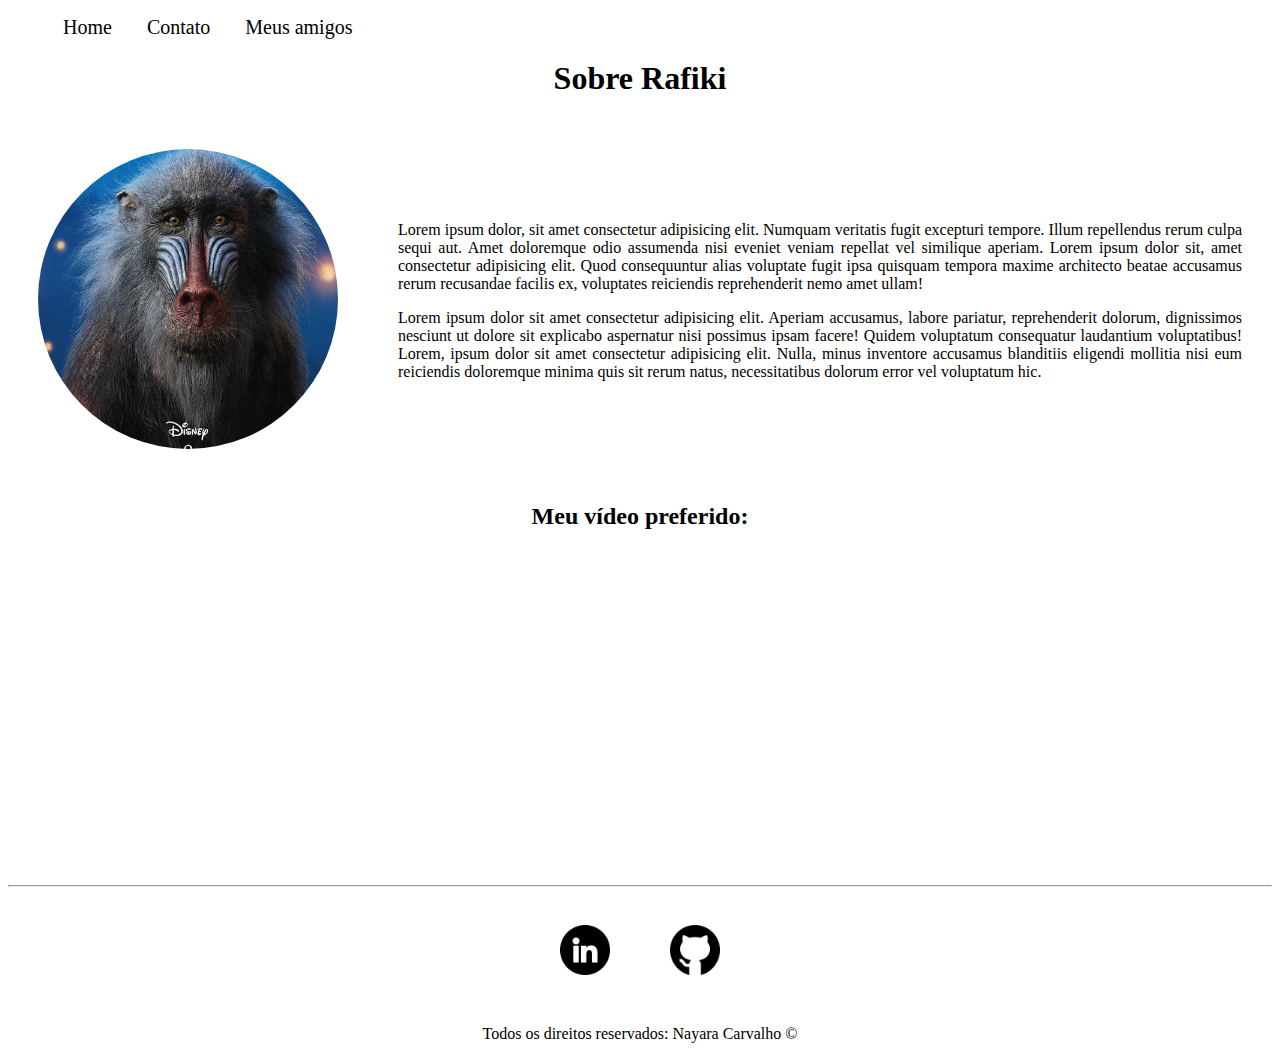
<file: index.html>
<!DOCTYPE html>
<html lang="pt-br">
<head>
    <meta charset="UTF-8">
    <meta http-equiv="X-UA-Compatible" content="IE=edge">
    <meta name="viewport" content="width=device-width, initial-scale=1.0">
    <title>Meu perfil</title>
   <link rel="stylesheet" href="assets/css/style.css">
</head>
<body>

    <ul id="menu">
        <li>
            <a href="index.html">Home</a>
        </li>
        <li>
            <a href="contato.html">Contato</a>
        </li>
        <li>
            <a href="meus amigos.html">Meus amigos</a>
        </li>
    </ul>

    <h1 class="center">Sobre Rafiki</h1>
    <div class="container">
        <div>
            <img class="br-50 hw-300 p-30" src="assets/img/foto rafiki.jpg" alt="foto do personagem Rafiki de Rei Leão">
        </div>
        <div class="p-30">
            <p class="justify">
                Lorem ipsum dolor, sit amet consectetur adipisicing elit. Numquam veritatis fugit excepturi tempore. Illum repellendus rerum culpa sequi aut. Amet doloremque odio assumenda nisi eveniet veniam repellat vel similique aperiam. Lorem ipsum dolor sit, amet consectetur adipisicing elit. Quod consequuntur alias voluptate fugit ipsa quisquam tempora maxime architecto beatae accusamus rerum recusandae facilis ex, voluptates reiciendis reprehenderit nemo amet ullam!
                </p>
        <p class="justify">
            Lorem ipsum dolor sit amet consectetur adipisicing elit. Aperiam accusamus, labore pariatur, reprehenderit dolorum, dignissimos nesciunt ut dolore sit explicabo aspernatur nisi possimus ipsam facere! Quidem voluptatum consequatur laudantium voluptatibus! Lorem, ipsum dolor sit amet consectetur adipisicing elit. Nulla, minus inventore accusamus blanditiis eligendi mollitia nisi eum reiciendis doloremque minima quis sit rerum natus, necessitatibus dolorum error vel voluptatum hic.
        </p>
        </div>

       </div>
    

<h2 class="center">Meu vídeo preferido:</h2>

<div class="container mb-50">
    <iframe
    width="560"
    height="315"
    src="https://www.youtube.com/embed/zHMGs2hAf-Y"
    title="YouTube video player"
    frameborder="0"
    allow="accelerometer; autoplay; clipboard-write; encrypted-media; gyroscope; picture-in-picture"
    allowfullscreen
    ></iframe>
</div>
<hr>
<footer>

    <div class="container">
        <a href="https://www.linkedin.com/in/ncarvalhosilva/" target="_blank">
            <img class="tm-social p-30" src="assets/img/linkedin.png" alt="ícone para o meu linkedin">
        </a>
       <a href="https://github.com/ncarvalhosilva" target="_blank">
        <img class="tm-social p-30" src="assets/img/github.png" alt="ícone para o meu github">
       </a>
        
    </div>
    <p class="center">
        Todos os direitos reservados: Nayara Carvalho &copy;
    </p>
</footer>

</body>
</html>
</file>
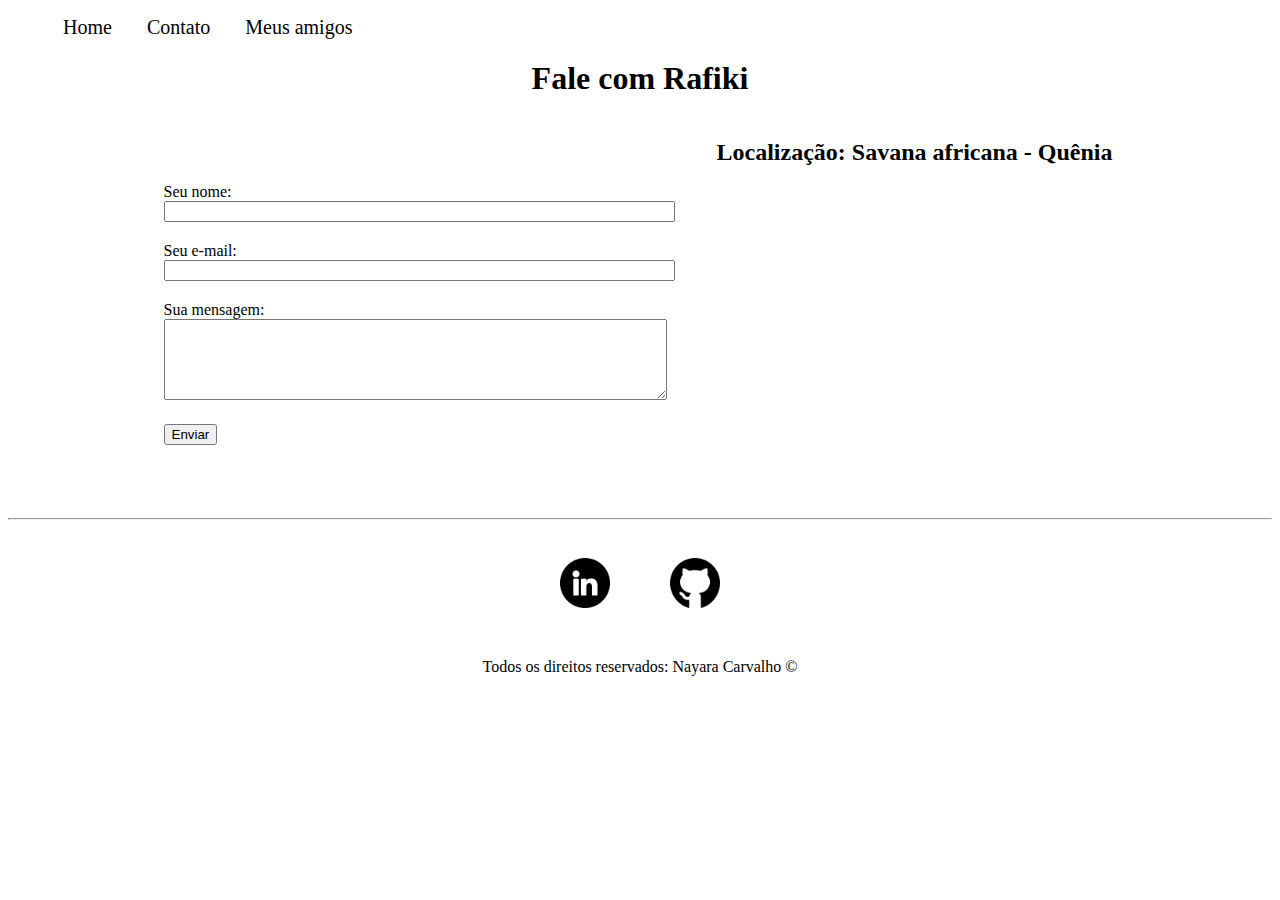
<file: contato.html>
<!DOCTYPE html>
<html lang="pt-br">
<head>
    <meta charset="UTF-8">
    <meta http-equiv="X-UA-Compatible" content="IE=edge">
    <meta name="viewport" content="width=device-width, initial-scale=1.0">
    <title>Contato</title>
    <link rel="stylesheet" href="assets/css/style.css">
</head>
<body>
    <ul id="menu">
        <li>
            <a href="index.html">Home</a>
        </li>
        <li>
            <a href="contato.html">Contato</a>
        </li>
        <li>
            <a href="meus amigos.html">Meus amigos</a>
        </li>
    </ul>

<h1 class="center">Fale com Rafiki</h1>

<div class="container">

<div class="coluna">
    <form>
        <div>
            <label for="nome">Seu nome:</label>
        </div>
        <div class="mb-50">
            <input type="text" id="nome" onkeyup="validaNome()">
            <div id="txtNome"></div>
        </div>
       <div>
        <label for="email">Seu e-mail:</label>
       </div>
       <div class="mb-50">
        <input type="email" id="email" onkeyup="validaEmail()">
        <div id="txtEmail"></div>
       </div>
        <div>
            <label for="mensagem">Sua mensagem:</label>
        </div>
        <div class="mb-50">
            <textarea name="mensagem" id="mensagem" cols="60" rows="5" onkeyup="validaMensagem()"></textarea>
            <div id="txtMensagem"></div>
        </div>
        <div>
            <button onclick="enviar()">Enviar</button>
        </div>
               
    </form>
</div>

<div class="ml-50 mb-50">
    <h2>Localização: Savana africana - Quênia</h2>

    <iframe
    src="https://www.google.com/maps/embed?pb=!1m18!1m12!1m3!1d1927842.253483023!2d36.36292620359577!3d0.9970425407322434!2m3!1f0!2f0!3f0!3m2!1i1024!2i768!4f13.1!3m3!1m2!1s0x1788aceb235b9353%3A0x5d2b29103ff706be!2sNamunyak%20Wildlife%20Conservancy!5e0!3m2!1spt-BR!2sbr!4v1666710304229!5m2!1spt-BR!2sbr" 
    width="400"
    height="300"
    style="border:0;"
    allowfullscreen=""
    loading="lazy"
    referrerpolicy="no-referrer-when-downgrade"
    id="mapa"
    onmousemove="mapaZoom()"
    onmouseout="mapaNormal()"
    ></iframe>
</div>

</div>
   
<hr>
<footer>

    <div class="container">
        <a href="https://www.linkedin.com/in/ncarvalhosilva/" target="_blank">
            <img class="tm-social p-30" src="assets/img/linkedin.png" alt="ícone para o meu linkedin">
        </a>
       <a href="https://github.com/ncarvalhosilva" target="_blank">
        <img class="tm-social p-30" src="assets/img/github.png" alt="ícone para o meu github">
       </a>
        
    </div>
    <p class="center">
        Todos os direitos reservados: Nayara Carvalho &copy;
    </p>
</footer>

<script src="assets/js/script.js"></script>

</body>
</html>
</file>
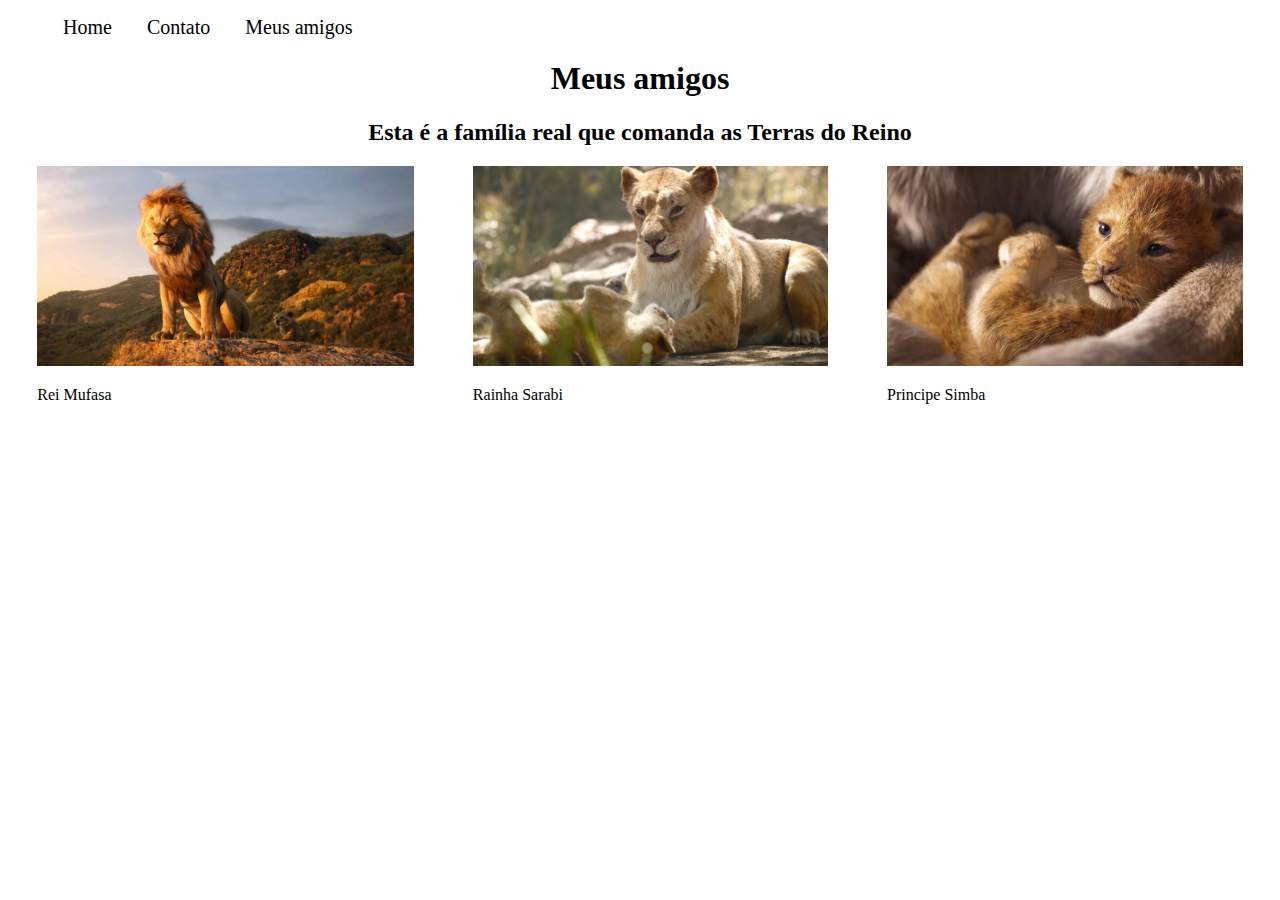
<file: meus amigos.html>
<!DOCTYPE html>
<html lang="pt-br">
<head>
    <meta charset="UTF-8">
    <meta http-equiv="X-UA-Compatible" content="IE=edge">
    <meta name="viewport" content="width=device-width, initial-scale=1.0">
    <title>Meus amigos</title>
    <link rel="stylesheet" href="assets/css/style.css">
</head>
<body>
    <ul id="menu">
        <li>
            <a href="index.html">Home</a>
        </li>
        <li>
            <a href="contato.html">Contato</a>
        </li>
        <li>
            <a href="meus amigos.html">Meus amigos</a>
        </li>
    </ul>
    <h1 class="center">Meus amigos</h1>
    <h2 class="center">Esta é a família real que comanda as Terras do Reino</h2>

    
<div class="container2">
    <div>
        <img class="tm-img" src="assets/img/foto mufasa.jpg" alt="foto Rei Mufasa">
        <p>Rei Mufasa</p>
    </div>

    <div>
        <img class="tm-img" src="assets/img/foto Sarabi.jpg" alt="foto Rainha Sarabi">
        <p>Rainha Sarabi</p>
    </div>
   
    <div>
        <img class="tm-img" src="assets/img/foto simba.jpg" alt="foto Principe Simba">
        <p>Principe Simba</p>
    </div>
</div>
        

    
   
</body>
</html>
</file>
<file: assets/css/style.css>
/* ESTILOS PÁGINA INDEX.HTML */

.center {
    text-align: center;
}

.justify {
    text-align: justify;
}

.container {
    display: flex;
    flex-flow: row;
    justify-content: center;
    align-items: center;
}

#menu li {
    display: inline;
    padding: 15px;
    font-size: 20px;
}

#menu li a {
    text-decoration: none;
    color: black;
}

#menu li a:hover {
    color: brown;
}

.p-30 {
    padding: 30px;
}

.br-50 {
    border-radius: 50%;
}

.hw-300 {
    height: 300px;
    width: 300px;
}

.tm-social {
    height: 50px;
    width: 50px;
}

/* ESTILOS PÁGINA CONTATO.HTML */

.coluna {
    display: flex;
    flex-direction: column;
}

.mb-50 {
    margin-bottom: 20px;
}

.ml-50 {
    margin-left: 50px;
}

/* ESTILOS PÁGINA MEUS AMIGOS.HTML */

.tm-img {
    height: 200px;
    }

.container2 {
    display: flex;
    flex-flow: row;
    justify-content: space-around;
    align-items: center;
    }
</file>
